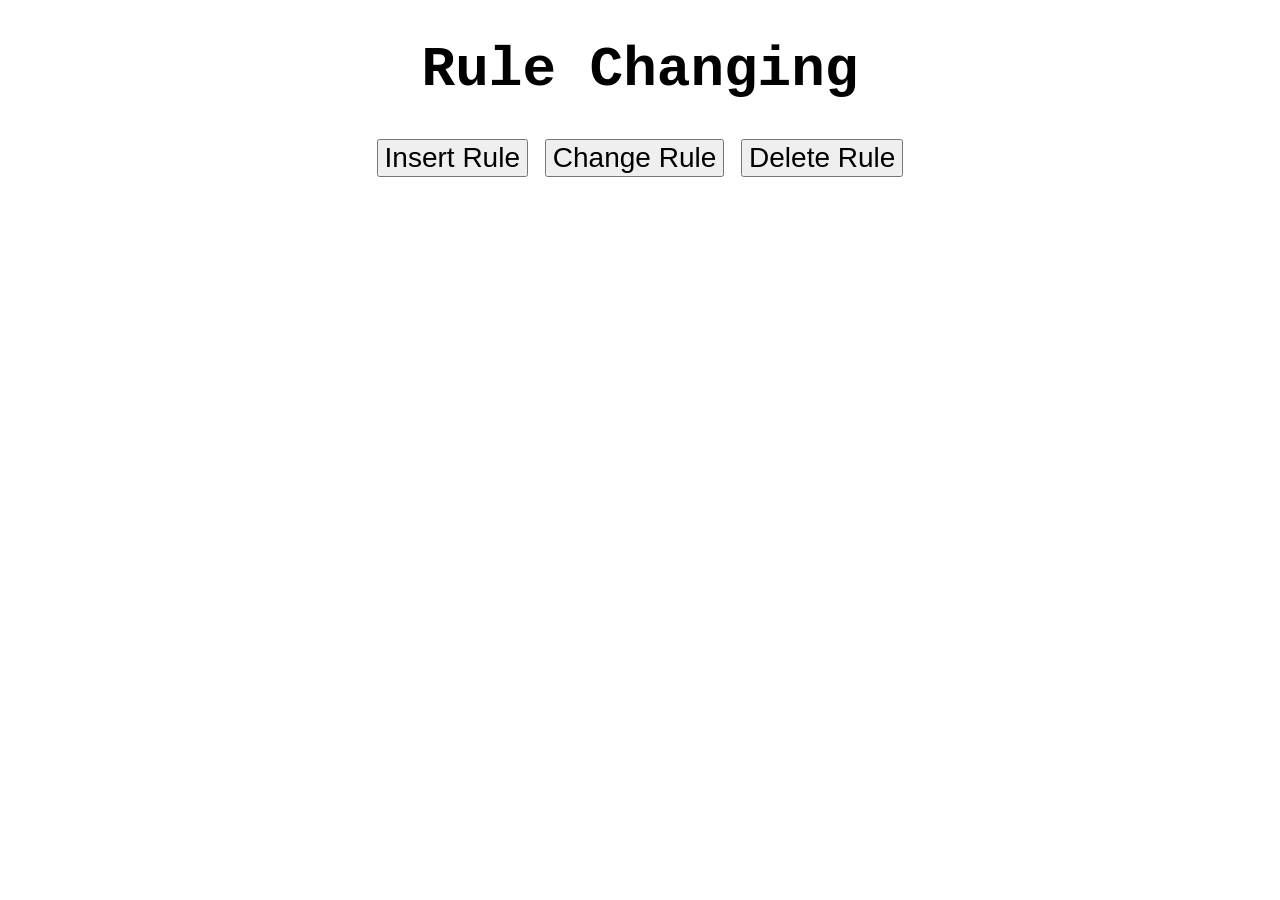
<file: index.html>
<!DOCTYPE html>
<html lang="en">
<head>
    <meta charset="UTF-8">
    <title>16.2</title>
    <link rel="stylesheet" href="Style.css">
</head>
<body>
    <h1 id="header">Rule Changing</h1>
    <p id="test"></p>
    <button onclick="add_rule()">Insert Rule</button>
    <button onclick="change_rule()">Change Rule</button>
    <button onclick="delete_rule()">Delete Rule</button>

    <script src="Script.js"></script>
</body>
</html>
</file>
<file: Style.css>
body {
    font-size:28px;
    text-align: center;
    font-family: "Lucida Console", "Courier New", monospace;
}

button{
    font-size:28px;
}

img{
    width: 250px;
}
</file>
